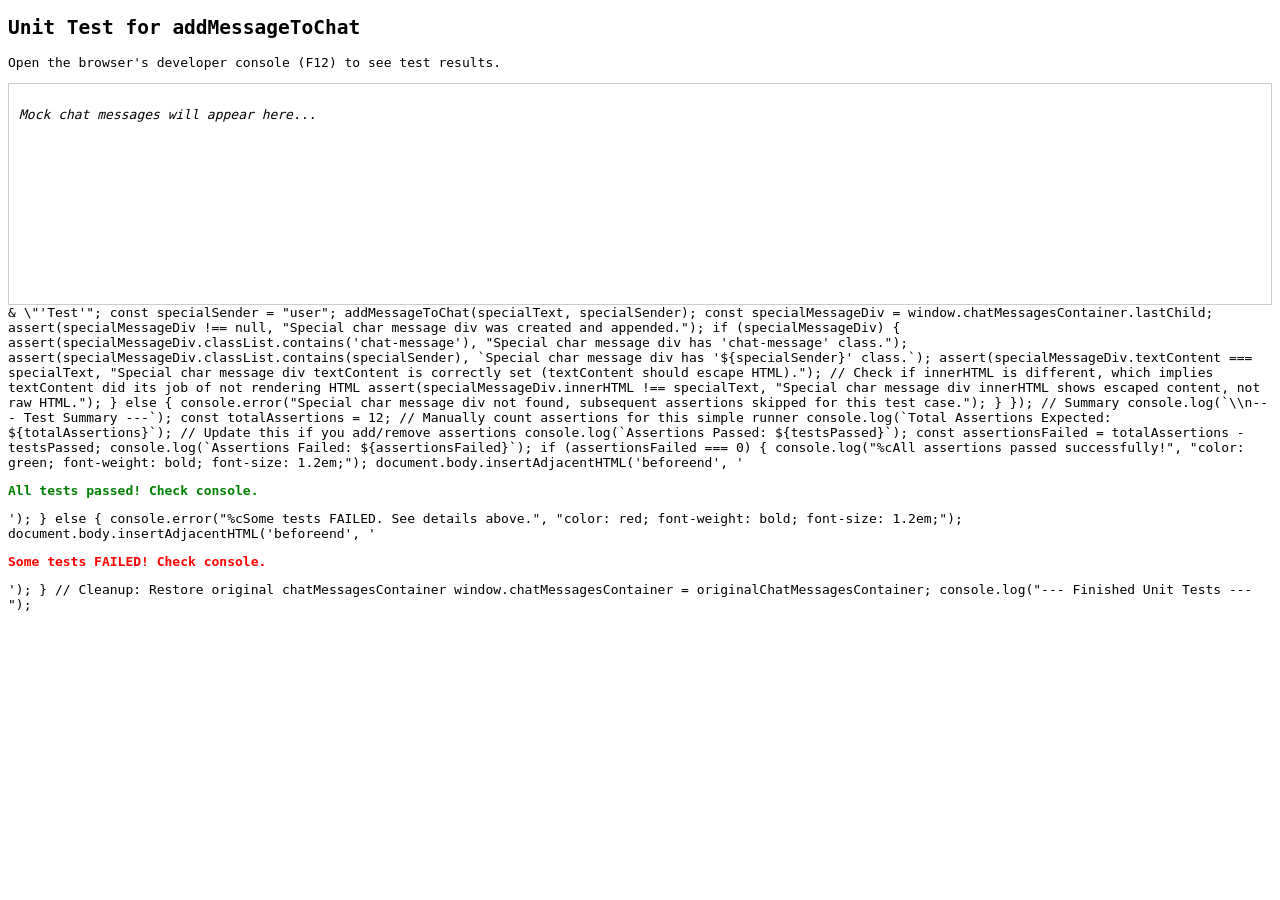
<file: HTML/test-addMessageToChat.html>
<!DOCTYPE html>
<html>
<head>
    <title>Unit Test for addMessageToChat</title>
    <style>
        /* Basic styling for console visibility */
        body { font-family: monospace; }
        .passed { color: green; }
        .failed { color: red; font-weight: bold; }
    </style>
</head>
<body>
    <h2>Unit Test for <code>addMessageToChat</code></h2>
    <p>Open the browser's developer console (F12) to see test results.</p>
    
    <!-- Mock container for the chat messages -->
    <div id="mockChatMessagesContainer" style="border: 1px solid #ccc; margin-top: 10px; padding: 10px; height: 200px; overflow-y: scroll;">
        <p><em>Mock chat messages will appear here...</em></p>
    </div>

    <!-- Load the script to be tested. 
         IMPORTANT: The path might need adjustment if script.js is not in a 'JavaScript' subdirectory 
         relative to where this test HTML file is placed. Assuming it's in ../JavaScript/script.js 
         if this test file is in HTML/ -->
    <script src="../JavaScript/script.js"></script>

    <script>
        console.log("--- Starting Unit Tests for addMessageToChat ---");

        // Store the original chatMessagesContainer if it exists, and then mock it.
        const originalChatMessagesContainer = window.chatMessagesContainer;
        window.chatMessagesContainer = document.getElementById('mockChatMessagesContainer');
        
        // If the original script directly assigns chatMessagesContainer on load,
        // we might need to re-assign it here if it was overwritten by the script load.
        // This ensures 'addMessageToChat' uses our mock.
        if (window.chatMessagesContainer !== document.getElementById('mockChatMessagesContainer')) {
            console.warn("window.chatMessagesContainer was potentially overwritten by script.js load. Re-assigning to mock for testing.");
            window.chatMessagesContainer = document.getElementById('mockChatMessagesContainer');
        }


        let testsRun = 0;
        let testsPassed = 0;

        function runTest(testName, testFn) {
            testsRun++;
            console.log(`\\n--- Running Test: ${testName} ---`);
            try {
                testFn();
            } catch (e) {
                console.error(`%cERROR IN TEST "${testName}": ${e.message}`, "color: orange;");
                // This counts as a failed assertion for simplicity here
            }
        }

        function assert(condition, message) {
            if (condition) {
                console.log(`%c  PASSED: ${message}`, "color: green;");
                testsPassed++;
            } else {
                console.error(`%c  FAILED: ${message}`, "color: red;");
            }
        }

        // Test Suite
        runTest("Test Case 1: User message", () => {
            const userText = "Hello user";
            const userSender = "user";
            addMessageToChat(userText, userSender); // Appends to mockChatMessagesContainer
            const userMessageDiv = window.chatMessagesContainer.lastChild;

            assert(userMessageDiv !== null, "User message div was created and appended.");
            if (userMessageDiv) {
                assert(userMessageDiv.classList.contains('chat-message'), "User message div has 'chat-message' class.");
                assert(userMessageDiv.classList.contains(userSender), `User message div has '${userSender}' class.`);
                assert(userMessageDiv.textContent === userText, `User message div textContent is "${userText}".`);
            } else { // If div is null, the above assertions would fail anyway
                console.error("User message div not found, subsequent assertions skipped for this test case.");
            }
        });

        runTest("Test Case 2: Bot message", () => {
            const botText = "Hello bot";
            const botSender = "bot";
            addMessageToChat(botText, botSender);
            const botMessageDiv = window.chatMessagesContainer.lastChild;

            assert(botMessageDiv !== null, "Bot message div was created and appended.");
            if (botMessageDiv) {
                assert(botMessageDiv.classList.contains('chat-message'), "Bot message div has 'chat-message' class.");
                assert(botMessageDiv.classList.contains(botSender), `Bot message div has '${botSender}' class.`);
                assert(botMessageDiv.textContent === botText, `Bot message div textContent is "${botText}".`);
            } else {
                console.error("Bot message div not found, subsequent assertions skipped for this test case.");
            }
        });
        
        runTest("Test Case 3: Message with special characters & HTML-like content", () => {
            const specialText = "<script>alert('XSS')</script> & \"'Test'";
            const specialSender = "user";
            addMessageToChat(specialText, specialSender);
            const specialMessageDiv = window.chatMessagesContainer.lastChild;

            assert(specialMessageDiv !== null, "Special char message div was created and appended.");
            if (specialMessageDiv) {
                assert(specialMessageDiv.classList.contains('chat-message'), "Special char message div has 'chat-message' class.");
                assert(specialMessageDiv.classList.contains(specialSender), `Special char message div has '${specialSender}' class.`);
                assert(specialMessageDiv.textContent === specialText, "Special char message div textContent is correctly set (textContent should escape HTML).");
                // Check if innerHTML is different, which implies textContent did its job of not rendering HTML
                assert(specialMessageDiv.innerHTML !== specialText, "Special char message div innerHTML shows escaped content, not raw HTML.");
            } else {
                 console.error("Special char message div not found, subsequent assertions skipped for this test case.");
            }
        });


        // Summary
        console.log(`\\n--- Test Summary ---`);
        const totalAssertions = 12; // Manually count assertions for this simple runner
        console.log(`Total Assertions Expected: ${totalAssertions}`); // Update this if you add/remove assertions
        console.log(`Assertions Passed: ${testsPassed}`);
        const assertionsFailed = totalAssertions - testsPassed;
        console.log(`Assertions Failed: ${assertionsFailed}`);


        if (assertionsFailed === 0) {
            console.log("%cAll assertions passed successfully!", "color: green; font-weight: bold; font-size: 1.2em;");
            document.body.insertAdjacentHTML('beforeend', '<p style="color:green; font-weight:bold;">All tests passed! Check console.</p>');
        } else {
            console.error("%cSome tests FAILED. See details above.", "color: red; font-weight: bold; font-size: 1.2em;");
            document.body.insertAdjacentHTML('beforeend', '<p style="color:red; font-weight:bold;">Some tests FAILED! Check console.</p>');
        }

        // Cleanup: Restore original chatMessagesContainer
        window.chatMessagesContainer = originalChatMessagesContainer;
        console.log("--- Finished Unit Tests ---");
    </script>
</body>
</html>
</file>
